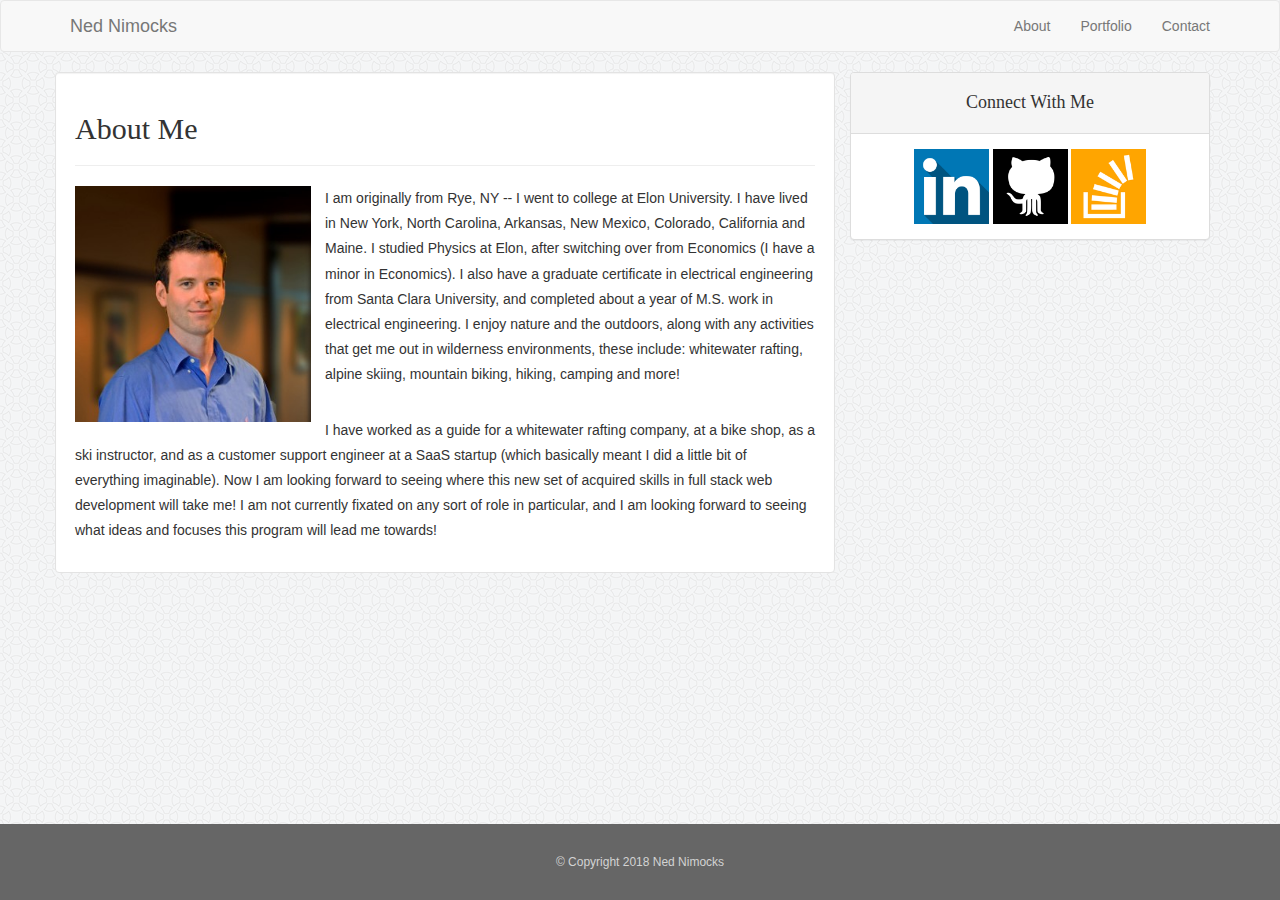
<file: index.html>
<!DOCTYPE html>
<html lang="en-us">

<head>
    <meta charset="UTF-8">
    <meta name="viewport" content="width=device-width, initial scale=1">
    <title>Ned Nimocks - About</title>

    <link rel="stylesheet" href="https://maxcdn.bootstrapcdn.com/bootstrap/3.3.7/css/bootstrap.min.css">
    <link rel="stylesheet" href="assets/css/style.css">
</head>

<body>

    <nav class="navbar navbar-default">
        <div class="container">
            <div class="navbar-header">
                <a class="navbar-brand" href="#">Ned Nimocks</a>
            </div>

            <ul class="nav navbar-nav navbar-right">
                <li><a href="index.html">About</a></li>
                <li><a href="portfolio.html">Portfolio</a></li>
                <li><a href="contact.html">Contact</a></li>
            </ul>
        </div>
    </nav>

    <div class="container">
        <div class="row">
            <section class="well col-md-8 col-lg-8 col-xs-12 col-sm-12">
                <h2>About Me</h2>
                <hr>
                <img class="img-responsive pull-left" id="headshot" src="assets/images/prof-pic.jpg" alt="Ned Nimocks Headshot">
                <p>I am originally from Rye, NY -- I went to college at Elon University. I have lived in New York, North Carolina,
                    Arkansas, New Mexico, Colorado, California and Maine. I studied Physics at Elon, after switching over from
                    Economics (I have a minor in Economics). I also have a graduate certificate in electrical engineering from
                    Santa Clara University, and completed about a year of M.S. work in electrical engineering. I enjoy nature
                    and the outdoors, along with any activities that get me out in wilderness environments, these include: whitewater
                    rafting, alpine skiing, mountain biking, hiking, camping and more!</p>
                <br>
                <p>I have worked as a guide for a whitewater rafting company, at a bike shop, as a ski instructor, and as a customer
                    support engineer at a SaaS startup (which basically meant I did a little bit of everything imaginable). Now
                    I am looking forward to seeing where this new set of acquired skills in full stack web development will take
                    me! I am not currently fixated on any sort of role in particular, and I am looking forward to seeing what
                    ideas and focuses this program will lead me towards!</p>
            </section>

            <div class="col-md-4 col-lg-4 col-xs-12 col-sm-12">
                <div class="panel panel-default">
                    <div class="panel-heading"><h4>Connect With Me</h4></div>
                    <div class="panel-body">

                        <a href="https://linkedin.com/in/ned-nimocks-604ab151" target="_blank">
                            <img src="assets/images/linkedin-icon.png" alt="LinkedIn"></a>
                        <a href="https://github.com/enimocks" target="_blank">
                            <img src="assets/images/github-icon.png" alt="GitHub"></a>
                        <a href="https://stackoverflow.com/users/9306724/ned-nimocks?tab=profile" target="_blank">
                            <img src="assets/images/stack-overflow-icon.png" alt="Stack Overflow"></a>
                    </div>
                </div>
            </div>
        </div>

        <div class="row">
            <footer>
                &copy; Copyright 2018 Ned Nimocks
            </footer>
        </div>

    </div>
</body>

<html>
</file>
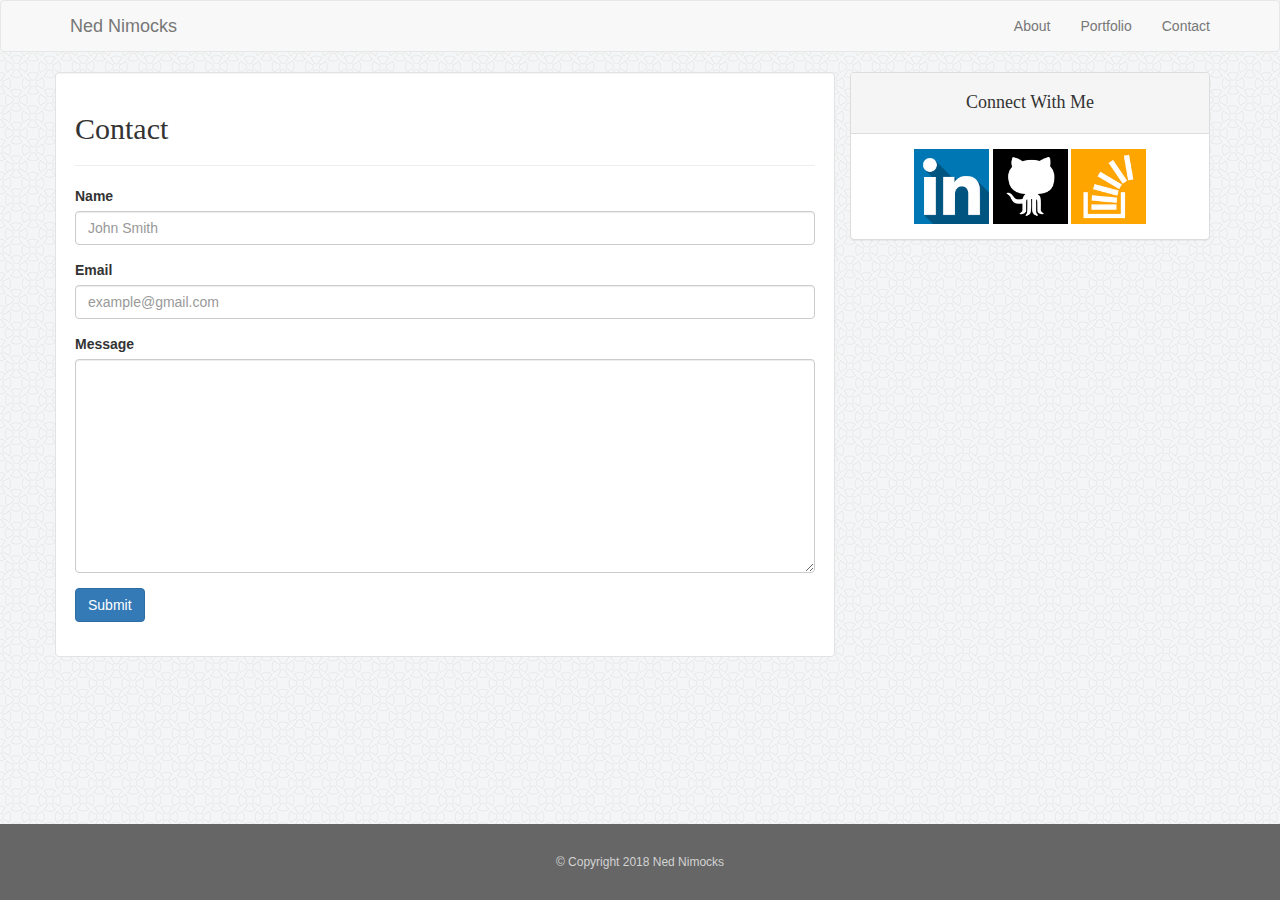
<file: contact.html>
<!DOCTYPE html>
<html lang="en-us">

<head>
    <meta charset="UTF-8">
    <meta name="viewport" content="width=device-width, initial scale=1">
    <title>Ned Nimocks - Contact</title>

    <link rel="stylesheet" href="https://maxcdn.bootstrapcdn.com/bootstrap/3.3.7/css/bootstrap.min.css">
    <link rel="stylesheet" href="assets/css/style.css">
</head>

<body>

    <nav class="navbar navbar-default">
        <div class="container">
            <div class="navbar-header">
                <a class="navbar-brand" href="index.html">Ned Nimocks</a>
            </div>

            <ul class="nav navbar-nav navbar-right">
                <li><a href="index.html">About</a></li>
                <li><a href="portfolio.html">Portfolio</a></li>
                <li><a href="contact.html">Contact</a></li>
            </ul>
        </div>
    </nav>

    <div class="container">
        <div class="row">
            <div class="well col-md-8 col-lg-8 col-xs-12 col-sm-12">
                <form>

                    <h2>Contact</h2>
                    <hr>
                    <div class="form-group"> <!-- Name field -->
                        <label class="control-label" for="name">Name</label>
                        <input class="form-control" id="name" name="name" type="text" placeholder="John Smith"/>
                    </div>
                    
                    <div class="form-group"> <!-- Email field -->
                        <label class="control-label requiredField" for="email">Email<span class="asteriskField"></span></label>
                        <input class="form-control" id="email" name="email" type="text" placeholder="example@gmail.com"/>
                    </div>
                    
                    <div class="form-group"> <!-- Message field -->
                        <label class="control-label" for="message">Message</label>
                        <textarea class="form-control" cols="40" id="message" name="message" rows="10"></textarea>
                    </div>
                    
                    <div class="form-group">
                        <button class="btn btn-primary" name="submit" type="submit">Submit</button>
                    </div>
                        
                </form>
            </div>

        <div class="col-md-4 col-lg-4 col-xs-12 col-sm-12">
                <div class="panel panel-default">
                        <div class="panel-heading"><h4>Connect With Me</h4></div>
                        <div class="panel-body">

                            <a href="https://linkedin.com/in/ned-nimocks-604ab151" target="_blank">
                                <img src="assets/images/linkedin-icon.png" alt="LinkedIn"></a>
                            <a href="https://github.com/enimocks" target="_blank">
                                <img src="assets/images/github-icon.png" alt="GitHub"></a>
                            <a href="https://stackoverflow.com/users/9306724/ned-nimocks?tab=profile" target="_blank">
                                <img src="assets/images/stack-overflow-icon.png" alt="Stack Overflow"></a>
                        </div>
                    </div>
            </div>
        </div>

        <footer class="footer">
            <div class="container">
                &copy; Copyright 2018 Ned Nimocks
            </div>
        </footer>

    </div>
</body>

<html>
</file>
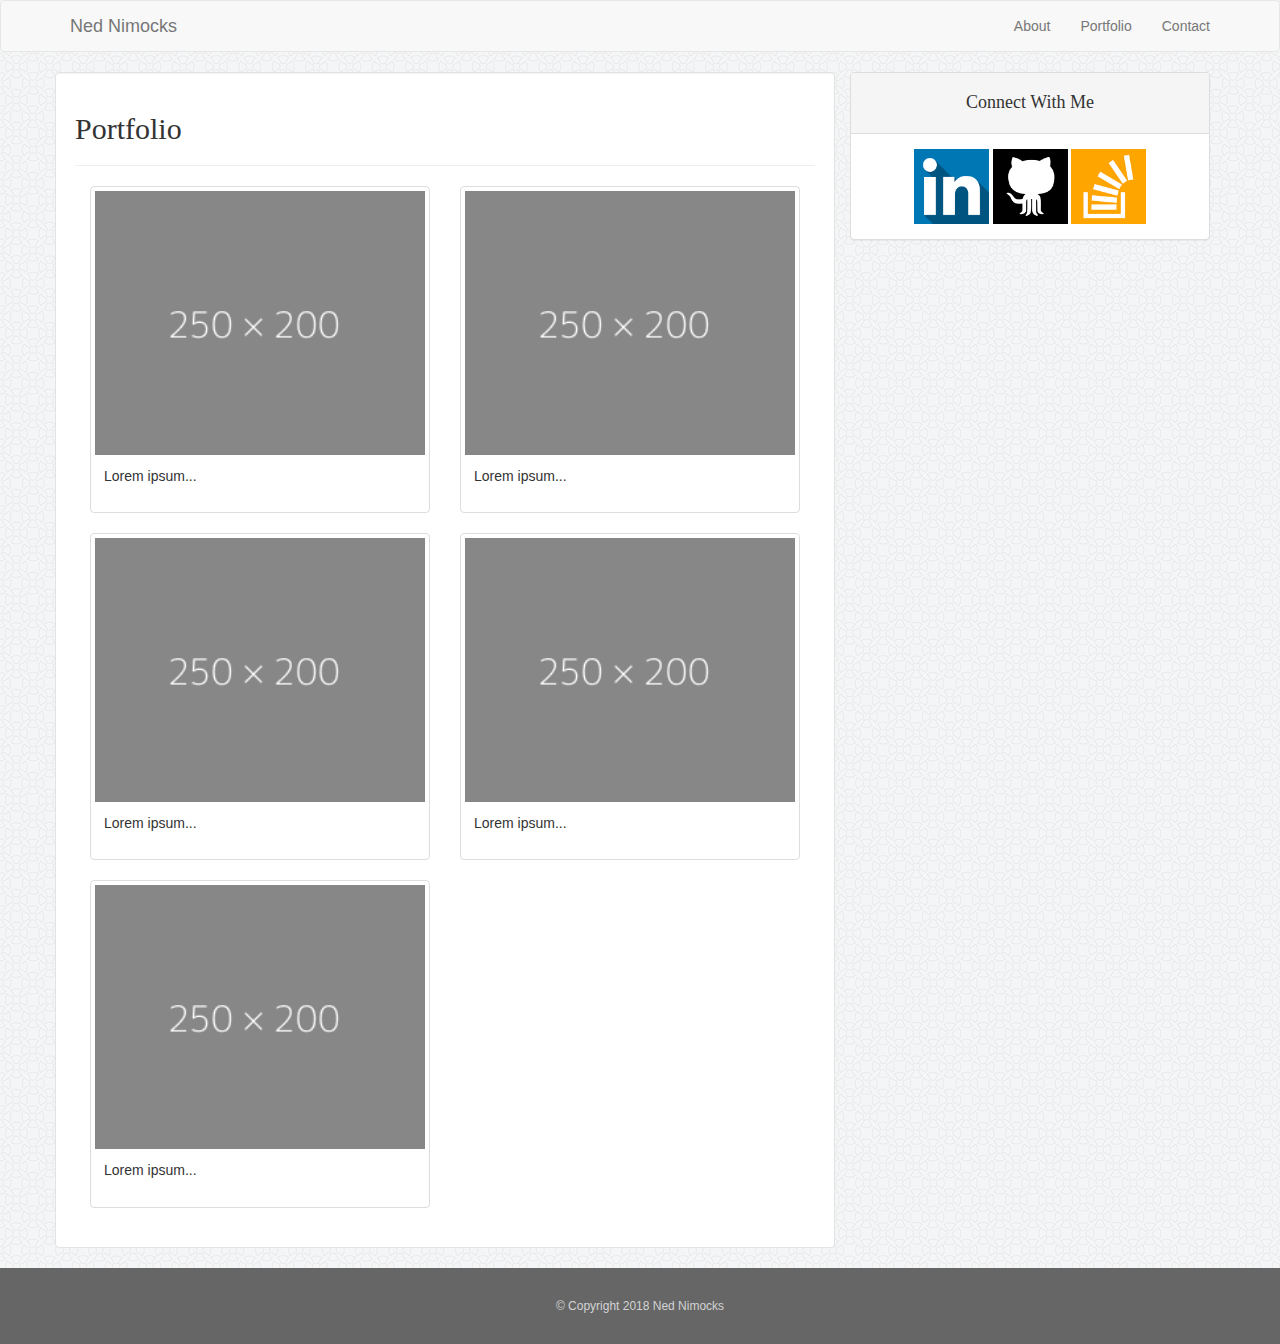
<file: portfolio.html>
<!DOCTYPE html>
<html lang="en-us">

<head>
    <meta charset="UTF-8">
    <meta name="viewport" content="width=device-width, initial scale=1">
    <title>Ned Nimocks - Portfolio</title>
    
    <link rel="stylesheet" href="https://maxcdn.bootstrapcdn.com/bootstrap/3.3.7/css/bootstrap.min.css">
    <link rel="stylesheet" href="assets/css/style.css">
</head>

<body>

    <nav class="navbar navbar-default">
        <div class="container">
            <div class="navbar-header">
                <a class="navbar-brand" href="#">Ned Nimocks</a>
            </div>

            <ul class="nav navbar-nav navbar-right">
                <li><a href="index.html">About</a></li>
                <li><a href="portfolio.html">Portfolio</a></li>
                <li><a href="contact.html">Contact</a></li>
            </ul>
        </div>
    </nav>

    <div class="container">
        <div class="row">
            <div class="well col-md-8 col-lg-8 col-xs-12 col-sm-12">
                
                <h2>Portfolio</h2>
                <hr>
                <div class="col-md-6">
                    <div class="thumbnail">
                    <a href="#">
                        <img src="assets/images/placeholder.png" alt="Lights" style="width:100%">
                        <div class="caption">
                        <p>Lorem ipsum...</p>
                        </div>
                    </a>
                    </div>
                </div>

                <div class="col-md-6">
                    <div class="thumbnail">
                    <a href="#">
                        <img src="assets/images/placeholder.png" alt="Nature" style="width:100%">
                        <div class="caption">
                        <p>Lorem ipsum...</p>
                        </div>
                    </a>
                    </div>
                </div>

                <div class="col-md-6">
                    <div class="thumbnail">
                    <a href="#">
                        <img src="assets/images/placeholder.png" alt="Fjords" style="width:100%">
                        <div class="caption">
                        <p>Lorem ipsum...</p>
                        </div>
                    </a>
                    </div>
                </div>

                <div class="col-md-6">
                    <div class="thumbnail">
                    <a href="#">
                        <img src="assets/images/placeholder.png" alt="Fjords" style="width:100%">
                        <div class="caption">
                        <p>Lorem ipsum...</p>
                        </div>
                    </a>
                    </div>
                </div>

                <div class="col-md-6">
                    <div class="thumbnail">
                    <a href="#">
                        <img src="assets/images/placeholder.png" alt="Fjords" style="width:100%">
                        <div class="caption">
                        <p>Lorem ipsum...</p>
                        </div>
                    </a>
                    </div>
                </div>

            </div>

        <div class="col-md-4 col-lg-4 col-xs-12 col-sm-12">
                <div class="panel panel-default">
                        <div class="panel-heading"><h4>Connect With Me</h4></div>
                        <div class="panel-body">

                            <a href="https://linkedin.com/in/ned-nimocks-604ab151" target="_blank">
                                <img src="assets/images/linkedin-icon.png" alt="LinkedIn"></a>
                            <a href="https://github.com/enimocks" target="_blank">
                                <img src="assets/images/github-icon.png" alt="GitHub"></a>
                            <a href="https://stackoverflow.com/users/9306724/ned-nimocks?tab=profile" target="_blank">
                                <img src="assets/images/stack-overflow-icon.png" alt="Stack Overflow"></a>
                        </div>
                    </div>
            </div>
        </div>

    <div class="row">
        <footer>
            &copy; Copyright 2018 Ned Nimocks
        </footer>
    </div>

    </div>
</body>

<html>
</file>
<file: assets/css/style.css>
html {
    position: relative;
    min-height: 100%;
}

h1, h2, h3, h4, h5, h6 {
    font-family: Georgia, Times, "Times New Roman", serif;
}

a {
    text-decoration: none;
    color: #777777;
}

body {
    width: 100%;
    margin-bottom: 76px;
    font-family: Arial, "Helvetica Neue", Helvetica, sans-serif;
    background: url("../images/circles-light.png")
}   

.well {
    background-color: #fff;
}

.well p {
    line-height: 1.8;
}

#headshot {
    width: 250px;
    height: auto;
    padding-right: 1em;
    float: left;
}

/* Panel / Connect styling */
.panel-body img {
    width: 75px;
}

.panel {
    text-align: center;
}

footer {
    position: absolute;
    bottom: 0;
    left: 0;
    width: 100%;
    height: 76px;
    font-size: 12px;
    color: lightgrey;
    padding: 2.5em;
    text-align: center;
    background-color: #666666;
    margin-top: 1em;
}
</file>
